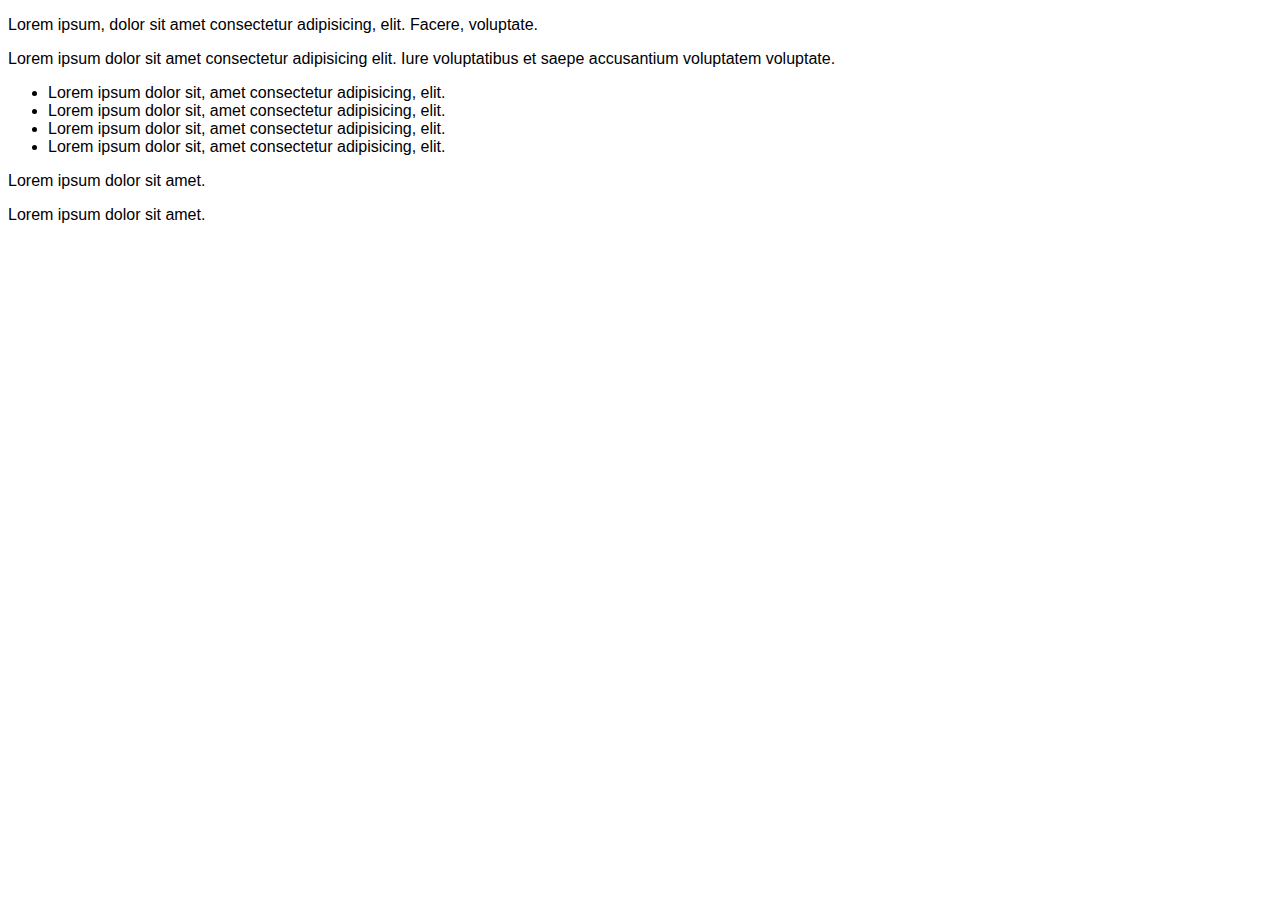
<file: my-page/src/test.html>
<!DOCTYPE html>
<html lang="en">
<head>
	<meta charset="UTF-8">
	<meta name="viewport" content="width=device-width, initial-scale=1.0">
	<title>Document</title>
	<link rel="stylesheet" href="css/style.css">
</head>
<body>
	<div class="test_one">
		<p>Lorem ipsum, dolor sit amet consectetur adipisicing, elit. Facere, voluptate.</p>
		<div class="test_two">
			<p>Lorem ipsum dolor sit amet consectetur adipisicing elit. Iure voluptatibus et saepe accusantium voluptatem voluptate.</p>
		</div>
		<div class="test_three">
			<ul>
				<li>Lorem ipsum dolor sit, amet consectetur adipisicing, elit.</li>
				<li>Lorem ipsum dolor sit, amet consectetur adipisicing, elit.</li>
				<li>Lorem ipsum dolor sit, amet consectetur adipisicing, elit.</li>
				<li>Lorem ipsum dolor sit, amet consectetur adipisicing, elit.</li>
			</ul>
			<div id="test4">
				<p>Lorem ipsum dolor sit amet.</p>
				<div helo="4">
					<p>Lorem ipsum dolor sit amet.</p>
				</div>
			</div>
		</div>
	</div>
</body>
</html>
</file>
<file: my-page/src/css/style.css>
body{
	font-family: 'Franklin Gothic Medium', 'Arial Narrow', Arial;
}

h1.table_content{
	font-size: 34px;
	color: #263244;
	margin: 70px auto 30px;
	text-align: center;
	text-transform: uppercase;
}
hr.table_content{
	height: 4px;
    border: none;
    background: #d17700;
    width: 80px;
    margin: 0 auto 60px;
}

nav{
	position: absolute;
	font-family: 'Franklin Gothic Medium', 'Arial Narrow', Arial, sans-serif;
	width: 100%;
	height: 61px;
	background: #344051;
	color: #fff;
}
.logo{
	float: left;
	font-size: 23px;
	line-height: 60px;
	padding-left: 200px;
}
.menu{
	float: left;
	font-size: 17px;
	padding-left: 300px;
}
.menu li{
    float: left;
    font-size: 16px;
    line-height: 60px;
    margin-right: 40px;
    text-transform: uppercase;
	letter-spacing: -1px;
}
.menu li a:visited{
    color: white;
}

.main{
    width: 100%;
    height: calc(100% - 60px);
	background: url(../image/boy.png) 85% 100%/auto 80% no-repeat, url(../image/bg.jpg) center/cover no-repeat;
	box-shadow: 0px -36px 31px -26px #000000 inset;
}
.title_container{
    float: left;
    margin: 290px 0px 0px 300px;
    color: #2C384A;
    text-align: center;
}
.title_container h1{
	font-size: 42px;
}
.title_container p{
	font-family:Verdana, Geneva, Tahoma, sans-serif;
	margin: 15px 0px 30px 0px;
	color: #79818D;
}
.title_container input{
	width: 95px;
	height: 42px;
	background: none;
	border: 2px solid #6D7682;
	border-radius: 0.6em;
	margin: 0px 13px 0px 13px;
	font-style: normal;
	font-weight: 400;
	font-size: 15px;
	color: #6D7682;
	cursor: pointer;
	text-align: center;
}


.about_container{
	width: auto;
	padding-top: 47px;
	text-align: center;
}
.about_container p{
	margin: 28px auto;
	width: 700px;
	color: #3F495A;
}
#about_text1{
	margin-bottom: 28px;
}
.about_container input{
	width: 157px;
	height: 35px;
	border: 2px solid #6D7682;
	border-radius: 0.6em;
	background: url(../image/input.png) 8px/auto no-repeat;
	font-family: 'Franklin Gothic Medium', 'Arial Narrow', Arial;
	color: #3F495A;	
}

.skills{
	background: url(../image/bg2.jpg);
}
.skills_container{
	width: auto;
	height: 550px;
	border: 2px solid red;
	margin-top: 64px;
	text-align: center;
}
.skills_item{
	width: 216px;
	display: inline-block;
	margin: 54px 0px 0px 50px;
}
.skills_item h3{
	font-size: 25px;
	color: #d17700;
	margin: 21px 0px 14px 0px;
}


.case{
	padding-top: 30px;
	padding-bottom: 30px;
}
#case_photo{
	width: 1196px;
    margin: 40px 0px 40px 80px;
}
.case_container{
	width: auto;
	margin: 0 auto;
}
.case_container p{
	text-align: center;
	font-family: 'Calibri';
	color: #3F495A;
	font-size: 17px;
}
.case_container h2{
	font-family: 'Franklin Gothic Medium', 'Arial Narrow', Arial, sans-serif;
	font-size: 25px;
	color: #384354;
}
.case_container h4{
	font-family: 16px;
	font-family: 'Calibri';
	color: #3F495A;
	margin: 5px 0px 5px;
}
.description_left{
	width: 200px;
	float: left;
	margin-left: 90px;
	border: #000000 2px solid;
}
.description_left a:visited,a:active{
	font-size: 19px;
	color: #3F495A;
	text-align: center;
	display: flex;
}
.description_left input,input:active{
	margin-top: 8px;
	width: 201px;
	height: 45px;
	border-radius: 5px;
	background-color: #63B5AE;
	font-family: 'Franklin Gothic Medium', 'Arial Narrow', Arial, sans-serif;
	color: #fff;
	font-size: 19px;
}
.description_left input:active{
	width: 204px;
	height: 47px;
	background-color: #6D7682;
}
.description_right{
	display: inline-block;
	border: #000000 2px solid;
	width: 860px;
	height: 90px;
	margin: 0px 0px 30px 400px;
}
</file>
